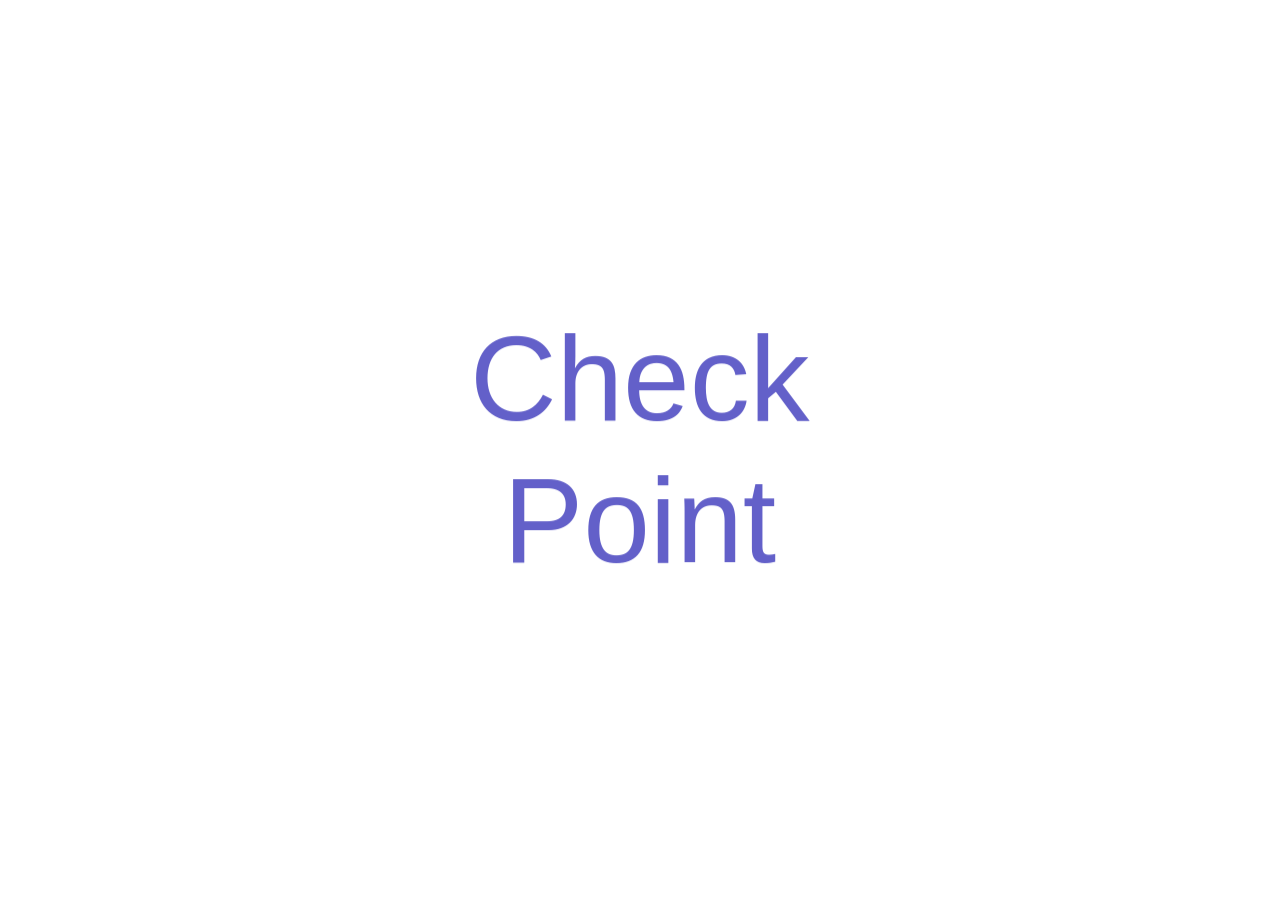
<file: index.html>
<!DOCTYPE html>
<html lang="th">
<head>
  <base target="_top">
  <meta charset="utf-8">
  <meta name="viewport" content="width=device-width, initial-scale=1">
  <link rel="preconnect" href="https://fonts.googleapis.com">
  <link href="https://fonts.googleapis.com/css2?family=Prompt:wght@400;500;600&display=swap" rel="stylesheet">
  <style>
    /* ============ ตัวแปรสี ============ */
    :root {
      --bg1: #eef2ff; --bg2: #f8fafc;
      --ink: #0f172a; --muted: #64748b; --line: #e2e8f0;
      --primary: #4f46e5; --primary-d: #4338ca; --primary-l: #eef2ff;
      --ok: #15803d; --ok-bg: #f0fdf4;
      --err: #b91c1c; --err-bg: #fef2f2;
      --warn: #92400e; --warn-bg: #fffbeb;
      --online: #2563eb; --online-bg: #eff6ff;
      --onsite: #059669; --onsite-bg: #ecfdf5;
      --radius: 16px;
      /* >>> แทนข้อความ "วางโลโก้ของคุณตรงนี้" ด้วย base64 โลโก้เดิมของคุณ <<< */
      --logo: url("data:image/webp;base64,วางโลโก้ของคุณตรงนี้");
    }

    /* ============ พื้นฐาน ============ */
    * { box-sizing: border-box; }
    body {
      margin: 0; color: var(--ink); min-height: 100vh;
      font-family: 'Prompt', 'Noto Sans Thai', -apple-system, 'Segoe UI', Tahoma, sans-serif;
      background: linear-gradient(180deg, var(--bg1), var(--bg2) 320px);
    }
    button { font-family: inherit; }
    .wrap { max-width: 480px; margin: 0 auto; padding: 20px 16px 48px; }
    .wrap.center { padding-top: 48px; }
    .panel {
      background: #fff; border-radius: var(--radius); padding: 16px; margin-top: 14px;
      box-shadow: 0 2px 10px rgba(15, 23, 42, .06);
    }
    .sec { margin: 26px 4px 6px; font-size: 16px; font-weight: 600; }
    .sec.first { margin-top: 4px; }
    .hint { font-size: 14px; color: var(--muted); }

    /* ============ ปุ่ม ============ */
    .btn {
      display: block; width: 100%; border: 0; border-radius: 12px;
      padding: 14px 16px; font-size: 16px; font-weight: 500; cursor: pointer;
      transition: transform .05s, box-shadow .2s;
    }
    .btn.primary { color: #fff; background: linear-gradient(135deg, var(--primary), #6366f1); box-shadow: 0 6px 16px rgba(79, 70, 229, .3); }
    .btn.primary:active { transform: translateY(1px); }
    .btn.ghost { background: #e2e8f0; color: #334155; }
    .btn.danger { color: #fff; background: #dc2626; box-shadow: 0 6px 16px rgba(220, 38, 38, .25); }
    .btn:disabled { opacity: .6; cursor: progress; box-shadow: none; }
    .btn:focus-visible, .cal-day:focus-visible, .cal-nav:focus-visible, .mini:focus-visible, .tab:focus-visible,
    .gbtn:focus-visible, .lk-back:focus-visible { outline: 3px solid rgba(79, 70, 229, .4); outline-offset: 2px; }
    .mini {
      display: inline-block; width: auto; margin: 10px 8px 0 0; padding: 7px 14px;
      border: 0; border-radius: 10px; font-size: 14px; cursor: pointer;
    }
    .mini.cancel { background: var(--err-bg); color: var(--err); }
    .mini.hist-more { display: block; width: 100%; margin: 10px 0 0; text-align: center; background: #e2e8f0; color: #334155; }
    .pill, .dlg-link {
      display: inline-block; margin: 8px 6px 0 0; padding: 7px 12px; border-radius: 999px;
      font-size: 14px; font-weight: 500; text-decoration: none;
      background: var(--primary-l); color: var(--primary-d);
    }

    /* ============ กล่องข้อความ ============ */
    .msgbox { margin-top: 12px; padding: 10px 12px; border-radius: 12px; font-size: 14px; }
    .msgbox.ok { background: var(--ok-bg); color: var(--ok); }
    .msgbox.err { background: var(--err-bg); color: var(--err); }
    .msgbox.info { background: var(--online-bg); color: var(--online); }

    /* ============ หน้า login ============ */
    .card { background: #fff; border-radius: 20px; padding: 28px 24px; box-shadow: 0 10px 30px rgba(79, 70, 229, .12); }
    .logo-img { width: 150px; aspect-ratio: 158 / 82; margin: 0 auto 10px; background: var(--logo) center / contain no-repeat; }
    .center-text { text-align: center; }
    .brand-name {
      font-weight: 600; font-size: 18px;
      background: linear-gradient(90deg, var(--ink) 0 35%, #7c3aed 50%, var(--ink) 65% 100%);
      background-size: 250% 100%; background-position: 100% 0;
      -webkit-background-clip: text; background-clip: text;
      -webkit-text-fill-color: transparent; color: transparent;
      animation: shine 4s linear infinite;
    }
    .sub { color: var(--muted); font-size: 14px; margin: 4px 0 20px; }
    .field label { display: block; font-size: 14px; font-weight: 500; margin-bottom: 6px; }
    .field input {
      width: 100%; padding: 13px 14px; margin-bottom: 16px; font-size: 16px;
      font-family: inherit; border: 1.5px solid var(--line); border-radius: 12px;
      background: #f8fafc; color: var(--ink);
    }
    .field input:focus { outline: none; border-color: var(--primary); background: #fff; box-shadow: 0 0 0 3px rgba(79, 70, 229, .15); }
    .pw-wrap { position: relative; }
    .pw-wrap input { padding-right: 48px; }
    .pw-toggle {
      position: absolute; right: 6px; top: 4px; width: 40px; height: 40px;
      border: 0; background: transparent; font-size: 18px; cursor: pointer;
    }
    
    /* ฉากหลังเคลื่อนไหว + การ์ดเรืองแสง */
    @property --ang { syntax: '<angle>'; initial-value: 0deg; inherits: false; }
    .fx { position: fixed; inset: 0; overflow: hidden; pointer-events: none; z-index: 0; }
    .fx::before {
      content: ''; position: absolute; inset: -40px;
      background-image: linear-gradient(rgba(79,70,229,.07) 1px, transparent 1px),
                        linear-gradient(90deg, rgba(79,70,229,.07) 1px, transparent 1px);
      background-size: 40px 40px;
      -webkit-mask-image: radial-gradient(ellipse at center, #000 30%, transparent 75%);
      mask-image: radial-gradient(ellipse at center, #000 30%, transparent 75%);
      animation: gridMove 8s linear infinite;
    }
    .orb { position: absolute; border-radius: 50%; filter: blur(60px); opacity: .55; animation: orbDrift 14s ease-in-out infinite alternate; }
    .orb.o1 { width: 380px; height: 380px; background: #a5b4fc; top: -100px; left: -80px; }
    .orb.o2 { width: 340px; height: 340px; background: #c4b5fd; bottom: -90px; right: -70px; animation-duration: 18s; animation-delay: -4s; }
    .orb.o3 { width: 260px; height: 260px; background: #7dd3fc; top: 45%; left: 55%; opacity: .4; animation-duration: 16s; animation-delay: -8s; }
    .sym { position: absolute; bottom: -60px; color: var(--primary); font-weight: 600; opacity: 0; animation: symFloat linear infinite; }
    #loginCard { position: relative; z-index: 1; }
    .card.glow {
      isolation: isolate; background: transparent;
      transform: perspective(900px) rotateX(var(--rx, 0deg)) rotateY(var(--ry, 0deg));
      transition: transform .15s ease-out;
    }
    .card.glow::before {
      content: ''; position: absolute; inset: -2px; border-radius: 22px; z-index: -2;
      background: conic-gradient(from var(--ang), #4f46e5, #7c3aed, #38bdf8, #a78bfa, #4f46e5);
      animation: angSpin 5s linear infinite;
    }
    .card.glow::after { content: ''; position: absolute; inset: 0; border-radius: 20px; background: #fff; z-index: -1; }
    #btn { position: relative; overflow: hidden; }
    #btn::after {
      content: ''; position: absolute; top: 0; left: -60%; width: 40%; height: 100%;
      background: linear-gradient(100deg, transparent, rgba(255,255,255,.45), transparent);
      transform: skewX(-20deg); animation: sweep 3.2s ease-in-out 1.5s infinite;
    }

    /* เริ่มเล่นเมื่อ intro จบ (JS ใส่ class enter) */
    .enter .card.glow { animation: cardIn .8s cubic-bezier(.2, 1.1, .3, 1) both; }
    .enter .logo-img { animation: popIn .7s cubic-bezier(.2, 1.4, .4, 1) .25s both, floaty 4s ease-in-out 1s infinite; }
    .enter .rise { animation: rise .6s ease var(--d, 0s) both; }
    .enter .brand-name.rise { animation: rise .6s ease var(--d, 0s) both, shine 4s linear 1s infinite; }

    @keyframes gridMove { to { transform: translate(40px, 40px); } }
    @keyframes orbDrift { from { transform: translate(0, 0) scale(1); } to { transform: translate(60px, 40px) scale(1.15); } }
    @keyframes symFloat {
      0% { transform: translateY(0) rotate(0deg); opacity: 0; }
      10%, 90% { opacity: .18; }
      100% { transform: translateY(-110vh) rotate(360deg); opacity: 0; }
    }
    @keyframes angSpin { to { --ang: 360deg; } }
    @keyframes shine { to { background-position: 0 0; } }
    @keyframes sweep { 0% { left: -60%; } 60%, 100% { left: 130%; } }
    @keyframes cardIn { from { opacity: 0; translate: 0 40px; scale: .94; } to { opacity: 1; translate: 0 0; scale: 1; } }
    @keyframes popIn { from { opacity: 0; scale: .5; } to { opacity: 1; scale: 1; } }
    @keyframes floaty { 0%, 100% { transform: translateY(0); } 50% { transform: translateY(-6px); } }
    @keyframes rise { from { opacity: 0; translate: 0 16px; } to { opacity: 1; translate: 0 0; } }

    /* ============ ส่วนหัวหน้าหลัก ============ */
    .hero {
      position: relative; color: #fff; border-radius: 20px; padding: 22px 20px;
      background: linear-gradient(135deg, #4f46e5, #7c3aed);
      box-shadow: 0 10px 24px rgba(79, 70, 229, .3);
    }
    .hero .brand { font-size: 12px; letter-spacing: .08em; opacity: .85; text-transform: uppercase; }
    .hero h2 { margin: 6px 0 0; font-size: 22px; font-weight: 600; padding-right: 96px; word-break: break-word; }
    .hero .out {
      position: absolute; top: 14px; right: 14px; border: 0; cursor: pointer;
      background: rgba(255, 255, 255, .2); color: #fff; border-radius: 999px;
      padding: 6px 12px; font-size: 13px;
    }
    .hw { display: inline-block; white-space: nowrap; }
    .hl { display: inline-block; border-radius: 6px; animation: hlIn .5s cubic-bezier(.2, 1.3, .4, 1) both; }
    .hwave { display: inline-block; animation: emojiIn .6s cubic-bezier(.2, 1.3, .4, 1) both; }
    @keyframes hlIn {
      0% { opacity: 0; transform: translateY(-12px) rotate(-60deg) scale(.5);
           box-shadow: 0 0 0 1.5px rgba(255, 255, 255, .9); background: rgba(255, 255, 255, .25); }
      55% { opacity: 1; transform: translateY(1px) rotate(6deg) scale(1.08);
            box-shadow: 0 0 0 1.5px rgba(255, 255, 255, .7); background: rgba(255, 255, 255, .18); }
      100% { opacity: 1; transform: none;
             box-shadow: 0 0 0 1.5px rgba(255, 255, 255, 0); background: rgba(255, 255, 255, 0); }
    }
    @keyframes emojiIn {
      0% { opacity: 0; transform: scale(.3) rotate(-30deg); }
      60% { opacity: 1; transform: scale(1.2) rotate(15deg); }
      100% { opacity: 1; transform: none; }
    }

    /* ============ แท็บนำทาง ============ */
    .layout { margin-top: 16px; }
    .nav { display: flex; gap: 6px; padding: 6px; background: #fff; border-radius: 14px; box-shadow: 0 2px 10px rgba(15, 23, 42, .06); }
        .tab {
      position: relative; overflow: hidden; flex: 1; border: 0; background: transparent;
      color: var(--muted); padding: 11px 8px; border-radius: 10px;
      font-size: 15px; font-weight: 500; cursor: pointer;
      transition: transform .3s cubic-bezier(.2, 1.4, .4, 1), background .25s, color .25s, box-shadow .25s;
    }
    .tab::before {
      content: ''; position: absolute; top: 0; left: -70%; width: 50%; height: 100%;
      background: linear-gradient(100deg, transparent, rgba(255, 255, 255, .75), transparent);
      transform: skewX(-20deg); pointer-events: none;
    }
    .tab.active {
      background: linear-gradient(135deg, var(--primary), #7c3aed);
      color: #fff; box-shadow: 0 6px 16px rgba(79, 70, 229, .35);
    }
    .tab:active { transform: scale(.95); }
    @media (hover: hover) {
      .tab:hover { transform: translateY(-3px) scale(1.04); }
      .tab:hover:not(.active) {
        background: var(--primary-l); color: var(--primary-d);
        box-shadow: 0 8px 18px rgba(79, 70, 229, .22);
      }
      .tab:hover::before { animation: tabShine .7s ease; }
    }
    @media (hover: hover) and (min-width: 768px) {
      .tab:hover { transform: translateX(6px) scale(1.03); }
    }
    @keyframes tabShine { to { left: 130%; } }

    /* สไลด์หน้าเวลาเปลี่ยนแท็บ */
    body { overflow-x: hidden; }
    .slide-r { animation: slideInR .5s cubic-bezier(.2, .9, .3, 1) both; }
    .slide-l { animation: slideInL .5s cubic-bezier(.2, .9, .3, 1) both; }
    .slide-r > *, .slide-l > * { animation: itemUp .5s ease both; }
    .slide-r > :nth-child(2), .slide-l > :nth-child(2) { animation-delay: .08s; }
    .slide-r > :nth-child(3), .slide-l > :nth-child(3) { animation-delay: .16s; }
    .slide-r > :nth-child(4), .slide-l > :nth-child(4) { animation-delay: .24s; }
    @keyframes slideInR { from { opacity: 0; translate: 60px 0; } to { opacity: 1; translate: 0 0; } }
    @keyframes slideInL { from { opacity: 0; translate: -60px 0; } to { opacity: 1; translate: 0 0; } }
    @keyframes itemUp { from { opacity: 0; translate: 0 18px; scale: .97; } to { opacity: 1; translate: 0 0; scale: 1; } }
    .pages { margin-top: 14px; }

    /* ============ ลิงก์ (แบ่งหมวด) ============ */
    .lk-groups .gbtn {
      display: flex; justify-content: space-between; align-items: center; gap: 8px;
      width: 100%; margin-top: 8px; padding: 14px; text-align: left; cursor: pointer;
      background: #fff; color: var(--ink); border: 2px solid var(--line);
      border-radius: 14px; font-size: 16px; font-weight: 500;
      box-shadow: 0 2px 8px rgba(15, 23, 42, .05);
    }
    .lk-groups .gbtn:first-child { margin-top: 0; }
    .gbtn::after { content: '›'; font-size: 22px; color: var(--primary); }
    .gbtn.active { border-color: var(--primary); background: var(--primary-l); color: var(--primary-d); }
    .lk-groups .nbtn { display: none; }
    .lk-groups .nbtn + .gbtn { margin-top: 0; }
    .lk.picked .lk-groups { display: none; }
    .lk-head { display: flex; align-items: center; gap: 10px; margin: 0 2px 4px; }
    .lk-back { width: auto; padding: 6px 12px; border: 0; border-radius: 10px; background: #e2e8f0; color: #334155; font-size: 14px; cursor: pointer; }
    .lk-title { font-weight: 600; font-size: 17px; }
    .lk-note {
      margin-top: 12px; padding: 14px 16px; background: #fff; border-radius: 14px;
      box-shadow: 0 2px 8px rgba(15, 23, 42, .05);
      font-size: 14px; line-height: 1.75; white-space: pre-line; overflow-wrap: break-word;
    }
    a.link {
      display: flex; justify-content: space-between; align-items: center; gap: 8px;
      margin-top: 8px; padding: 14px; background: #fff; color: var(--ink);
      border: 1px solid var(--line); border-radius: 14px; text-decoration: none;
      box-shadow: 0 2px 8px rgba(15, 23, 42, .05);
    }
    a.link::after { content: '›'; font-size: 22px; color: var(--primary); }
    a.link:active { background: var(--primary-l); }

    /* ============ จองนัด: ขั้นตอน + ตัวเลือก ============ */
    .step { display: flex; align-items: center; gap: 8px; font-weight: 500; margin: 4px 0 10px; }
    .step .num {
      width: 24px; height: 24px; border-radius: 50%; flex: 0 0 24px; font-size: 13px;
      display: flex; align-items: center; justify-content: center;
      background: var(--primary); color: #fff;
    }
    .step small { font-weight: 400; color: var(--muted); font-size: 13px; }
    .step.second { margin-top: 18px; }
    .seg { display: grid; grid-template-columns: 1fr 1fr; gap: 10px; }
    .opt { position: relative; display: block; cursor: pointer; }
    .opt input { position: absolute; opacity: 0; pointer-events: none; }
    .opt span { display: block; text-align: center; padding: 12px 8px; font-weight: 500; border: 2px solid var(--line); border-radius: 14px; background: #fff; }
    .opt small { display: block; font-weight: 400; font-size: 12px; color: var(--muted); margin-top: 2px; }
    .opt input:checked + span { border-color: var(--primary); background: var(--primary-l); color: var(--primary-d); }
    .opt input:focus-visible + span { outline: 3px solid rgba(79, 70, 229, .4); outline-offset: 2px; }
    #submitBook { margin-top: 18px; }

    /* ============ ปฏิทิน ============ */
    .cal { background: #f8faff; border-radius: 16px; padding: 12px; }
    .cal-head { display: flex; align-items: center; justify-content: space-between; padding: 4px 6px 10px; }
    .cal-title { font-size: 16px; font-weight: 500; }
    .cal-nav { width: 36px; height: 36px; border: 0; border-radius: 50%; background: transparent; font-size: 22px; color: var(--ink); cursor: pointer; }
    .cal-nav:hover:not(:disabled) { background: var(--primary-l); }
    .cal-nav:disabled { opacity: .3; cursor: default; }
    .cal-dow, .cal-grid { display: grid; grid-template-columns: repeat(7, 1fr); text-align: center; }
    .cal-dow span { font-size: 12px; color: var(--muted); padding: 6px 0; }
    .cal-day {
      position: relative; border: 0; background: transparent; font-size: 15px; color: #94a3b8;
      width: 100%; max-width: 44px; aspect-ratio: 1; margin: 2px auto; border-radius: 50%; cursor: default;
    }
    .cal-day.has { color: var(--primary-d); background: var(--primary-l); font-weight: 600; cursor: pointer; }
    .cal-day.has.booked, .cal-day.has.full { background: #e2e8f0; color: #64748b; }
    .cal-day.has.sel { background: var(--primary-l); box-shadow: inset 0 0 0 2px var(--primary); }
    .cal-day.has.active { background: var(--primary); color: #fff; }
    .cal-day.today:not(.active)::after {
      content: ''; position: absolute; bottom: 5px; left: 50%; width: 4px; height: 4px;
      margin-left: -2px; border-radius: 50%; background: currentColor;
    }
    .cal-detail { margin-top: 12px; padding: 14px; border: 2px solid var(--primary); border-radius: 14px; background: #fff; }
    .cal-detail .d-date { font-size: 13px; color: var(--muted); }
    .cal-detail .d-lesson { font-size: 18px; font-weight: 600; line-height: 1.35; margin-top: 2px; overflow-wrap: break-word; }
    .cal-detail .d-time { margin-top: 8px; font-size: 15px; font-weight: 500; color: var(--primary-d); }
    .cal-detail .btn { margin-top: 12px; padding: 11px 14px; font-size: 15px; }
    .c-seat { display: inline-block; margin-top: 8px; font-size: 12px; padding: 2px 8px; border-radius: 999px; background: var(--ok-bg); color: var(--ok); }
    .c-seat.low { background: var(--warn-bg); color: var(--warn); }
    .c-seat.off { background: #e2e8f0; color: #64748b; }
    .cal-hint { margin-top: 10px; font-size: 14px; color: var(--muted); text-align: center; }
    .cal-picked { display: flex; flex-wrap: wrap; gap: 8px; margin-top: 12px; }
    .cal-picked .tag {
      display: inline-flex; align-items: center; gap: 6px; padding: 5px 6px 5px 12px;
      border-radius: 999px; background: var(--primary-l); color: var(--primary-d); font-size: 14px; font-weight: 500;
    }
    .tag button { border: 0; background: rgba(79,70,229,.15); color: var(--primary-d); width: 22px; height: 22px; border-radius: 50%; cursor: pointer; }

    /* ============ นัดของฉัน + ประวัติ ============ */
    .appt {
      display: flex; gap: 12px; margin-top: 10px; padding: 12px;
      background: #fff; border-radius: var(--radius); border-left: 4px solid var(--online);
      box-shadow: 0 2px 10px rgba(15, 23, 42, .06);
    }
    .appt.onsite { border-left-color: var(--onsite); }
    .tile { flex: 0 0 56px; text-align: center; border-radius: 12px; padding: 8px 0; background: var(--online-bg); color: var(--online); align-self: flex-start; }
    .appt.onsite .tile { background: var(--onsite-bg); color: var(--onsite); }
    .tile b { display: block; font-size: 22px; line-height: 1.1; }
    .tile span { display: block; font-size: 12px; text-transform: uppercase; }
    .abody { flex: 1; min-width: 0; }
    .badge { display: inline-block; font-size: 12px; font-weight: 500; padding: 2px 10px; border-radius: 999px; background: var(--online-bg); color: var(--online); }
    .appt.onsite .badge { background: var(--onsite-bg); color: var(--onsite); }
    .year { font-size: 12px; color: var(--muted); margin-left: 6px; }
    .lesson { margin-top: 8px; font-size: 14px; }
    .ltitle { margin-top: 8px; font-size: 16px; font-weight: 600; line-height: 1.35; overflow-wrap: break-word; }
    .atime { margin-top: 4px; font-size: 14px; font-weight: 500; color: var(--primary-d); }
    .wait { margin-top: 8px; font-size: 13px; color: var(--warn); background: var(--warn-bg); padding: 6px 10px; border-radius: 10px; }
    .note { font-size: 13px; color: var(--muted); margin-top: 8px; }
    .appt.past { opacity: .8; border-left-color: #94a3b8; }
    .appt.past .tile, .appt.past .badge { background: #f1f5f9; color: #64748b; }
    .done-tag { font-size: 12px; color: var(--muted); margin-left: 6px; }

    /* ============ ป๊อปอัปแบบหน้าต่างเกม ============ */
    .dlg-overlay {
      position: fixed; inset: 0; z-index: 100; display: none;
      align-items: center; justify-content: center; padding: 16px;
      background: rgba(15, 23, 42, .45);
    }
    .dlg-overlay.open { display: flex; animation: dlgFade .15s ease-out; }
    .dlg-overlay.closing { animation: dlgFadeOut .15s ease-in forwards; }
    .dlg-win {
      width: 100%; max-width: 360px; background: #fff; overflow: hidden;
      border: 2.5px solid var(--ink); border-radius: 14px;
      box-shadow: 6px 6px 0 rgba(15, 23, 42, .9);
      animation: dlgPop .3s cubic-bezier(.2, 1.4, .4, 1);
    }
    .dlg-overlay.closing .dlg-win { animation: dlgPopOut .15s ease-in forwards; }
    .dlg-bar { padding: 8px 12px; background: var(--ink); color: #fff; font-size: 14px; font-weight: 500; }
    .dlg-content { padding: 20px 18px 18px; text-align: center; }
    .dlg-icon { font-size: 34px; line-height: 1; }
    .dlg-body { margin-top: 10px; font-size: 15px; line-height: 1.6; word-break: break-word; }
    .dlg-list { display: flex; flex-wrap: wrap; gap: 6px; justify-content: center; margin-top: 10px; }
    .dlg-list span { padding: 4px 10px; border-radius: 999px; font-size: 14px; font-weight: 500; background: var(--primary-l); color: var(--primary-d); }
    .dlg-note { margin-top: 10px; font-size: 14px; color: var(--muted); }
    .dlg-link { margin: 10px 0 0; }
    .dlg-actions { display: flex; gap: 10px; margin-top: 18px; }
    .dlg-actions .btn { width: auto; flex: 1; padding: 12px 8px; font-size: 15px; }
    @keyframes dlgFade { from { opacity: 0; } to { opacity: 1; } }
    @keyframes dlgFadeOut { from { opacity: 1; } to { opacity: 0; } }
    @keyframes dlgPop { from { opacity: 0; transform: scale(.6) translateY(16px); } to { opacity: 1; transform: none; } }
    @keyframes dlgPopOut { from { opacity: 1; transform: none; } to { opacity: 0; transform: scale(.9) translateY(8px); } }

    /* ============ หน้าปิดปรับปรุง ============ */
    .mt-overlay {
      position: fixed; inset: 0; z-index: 300; display: none;
      align-items: center; justify-content: center; padding: 16px; background: #f3f4f6;
    }
    .mt-overlay.open { display: flex; }
    .mt-card { width: 100%; max-width: 420px; background: #fff; padding: 28px 24px; border-radius: 16px; box-shadow: 0 2px 8px rgba(0,0,0,.1); text-align: center; }
    .mt-icon { font-size: 44px; }
    .mt-card h2 { margin: 12px 0 8px; font-size: 22px; }
    .mt-card p { margin: 0; color: var(--muted); line-height: 1.6; }

    /* ============ intro: Check -> Point -> จางหาย ============ */
    #textIntro {
      position: fixed; inset: 0; z-index: 200; overflow: hidden; cursor: pointer;
      display: flex; align-items: center; justify-content: center;
      background: #fff; transition: opacity .4s ease;
    }
    #textIntro.tiOut { opacity: 0; pointer-events: none; }
    .ti-words {
      text-align: center; padding: 0 16px;
      font-family: Roboto, 'Helvetica Neue', Arial, 'Prompt', sans-serif;
      font-weight: 500; color: #6360c9; letter-spacing: -.01em;
    }
    .ti-mask { display: block; overflow: hidden; line-height: 1.18; font-size: clamp(60px, 20vw, 120px); }
    .ti-in { display: block; transform: translateY(115%); animation: tiRise .6s cubic-bezier(.2, .85, .25, 1) var(--d, 0s) forwards; will-change: transform; }
    .ti-skip { position: absolute; left: 0; right: 0; bottom: 28px; text-align: center; font-size: 12px; color: #94a3b8; letter-spacing: .04em; animation: tiHint 1.6s ease both; }
    @keyframes tiRise { to { transform: translateY(0); } }
    @keyframes tiHint { 0% { opacity: 0; } 20%, 60% { opacity: 1; } 78%, 100% { opacity: 0; } }

    /* ============ จอกว้าง (แท็บเป็นแถบข้าง) ============ */
    @media (min-width: 768px) {
      .wrap.wide { max-width: 920px; }
      .layout { display: grid; grid-template-columns: 200px 1fr; gap: 20px; align-items: start; }
      .nav { flex-direction: column; position: sticky; top: 16px; padding: 10px; }
      .tab { flex: none; text-align: left; padding: 13px 14px; }
      .pages { margin-top: 0; }
      .lk { display: grid; grid-template-columns: 190px 1fr; gap: 16px; align-items: start; }
      .lk.picked .lk-groups { display: block; }
      .lk-back { display: none; }
      .lk.single { display: block; }
      .lk.single .lk-groups { display: none; }
      .lk-note:first-child { margin-top: 0; }
      .lk-groups .nbtn { display: flex; }
      .lk-groups .nbtn + .gbtn { margin-top: 8px; }
    }

    /* ============ ลดการเคลื่อนไหว (รวมทุกอนิเมชัน) ============ */
    @media (prefers-reduced-motion: reduce) {
      .dlg-overlay.open, .dlg-overlay.closing, .dlg-win, .dlg-overlay.closing .dlg-win, .hl, .hwave,
      .fx::before, .orb, .sym, .card.glow::before, .brand-name, #btn::after,
      .enter .card.glow, .enter .logo-img, .enter .rise, .enter .brand-name.rise { animation: none; }
      .sym { display: none; }
      .card.glow { transform: none; }
    }
        /* ============ เมนูลิงก์ 3 ปุ่ม ============ */
    .lk-head .lk-back { display: inline-block; }
    .pick-hint { margin: 2px 4px 10px; }
    .menu-grid { display: grid; grid-template-columns: 1fr; gap: 12px; }
    .menu-grid.years { grid-template-columns: repeat(2, 1fr); }
    .mcard {
      position: relative; overflow: hidden; width: 100%; min-height: 110px;
      display: flex; flex-direction: column; align-items: flex-start; justify-content: flex-end;
      padding: 18px 16px; border: 0; border-radius: 18px; text-align: left; cursor: pointer;
      font-family: inherit; color: #fff;
      box-shadow: 0 8px 20px rgba(79, 70, 229, .22);
      transition: transform .25s cubic-bezier(.2, 1.4, .4, 1), box-shadow .25s;
    }
    .mcard::before {
      content: ''; position: absolute; top: -34px; right: -34px; width: 120px; height: 120px;
      border-radius: 50%; background: rgba(255, 255, 255, .16);
    }
    .mcard::after { content: '›'; position: absolute; right: 18px; bottom: 12px; font-size: 28px; color: #fff; }
    .mcard .m-icon, .mcard .m-title, .mcard .m-sub { position: relative; }
    .mcard .m-icon { font-size: 30px; line-height: 1; }
    .mcard .m-title { margin-top: 6px; font-size: 20px; font-weight: 600; line-height: 1.3; }
    .mcard .m-sub { margin-top: 2px; font-size: 13px; opacity: .88; }
    .mcard.c1 { background: linear-gradient(135deg, #4f46e5, #7c3aed); }
    .mcard.c2 { background: linear-gradient(135deg, #2563eb, #38bdf8); box-shadow: 0 8px 20px rgba(37, 99, 235, .25); }
    .mcard.c3 { background: linear-gradient(135deg, #059669, #34d399); box-shadow: 0 8px 20px rgba(5, 150, 105, .25); }
    .mcard.year {
      min-height: 92px; color: var(--ink); background: #fff;
      box-shadow: 0 6px 18px rgba(79, 70, 229, .12);
    }
    .mcard.year::before { background: linear-gradient(135deg, rgba(79, 70, 229, .15), rgba(124, 58, 237, .15)); }
    .mcard.year::after { color: var(--primary); }
    .mcard.year .m-title { margin-top: 0; font-size: 26px; }
    .mcard:active { transform: scale(.97); }
    .mcard:focus-visible { outline: 3px solid rgba(79, 70, 229, .4); outline-offset: 2px; }
    @media (hover: hover) {
      .mcard:hover { transform: translateY(-5px) scale(1.02); }
    }
    @media (min-width: 768px) {
      .menu-grid.main { grid-template-columns: repeat(3, 1fr); gap: 16px; }
      .menu-grid.years { grid-template-columns: repeat(3, 1fr); gap: 16px; }
      .mcard { min-height: 150px; }
      .mcard.year { min-height: 100px; }
    }
        /* ============ ปฏิทิน: ชื่อบทใต้วันที่ + กดเลือกตรงๆ ============ */
    .cal-day {
      display: flex; flex-direction: column; align-items: center; gap: 2px;
      max-width: none; aspect-ratio: auto; min-height: 58px;
      margin: 2px 0; padding: 2px 0 4px; border-radius: 12px;
    }
    .cal-day .dn {
      position: relative; width: 36px; height: 36px; flex: 0 0 36px;
      display: flex; align-items: center; justify-content: center;
      border-radius: 50%; font-size: 15px; color: #94a3b8;
      transition: transform .2s cubic-bezier(.2, 1.4, .4, 1), background .2s, color .2s;
    }
    .cal-day .dl {
      max-width: 100%; padding: 0 2px; font-size: 10.5px; line-height: 1.2;
      color: var(--muted); text-align: center; overflow: hidden; overflow-wrap: anywhere;
      display: -webkit-box; -webkit-line-clamp: 2; -webkit-box-orient: vertical;
    }
    .cal-day.has, .cal-day.has.booked, .cal-day.has.full,
    .cal-day.has.sel, .cal-day.has.active { background: transparent; box-shadow: none; }
    .cal-day.has .dn { background: var(--primary-l); color: var(--primary-d); font-weight: 600; }
    .cal-day.has.booked .dn, .cal-day.has.full .dn { background: #e2e8f0; color: #64748b; }
    .cal-day.has.booked .dl, .cal-day.has.full .dl { color: #94a3b8; }
    .cal-day.has.sel .dn { background: var(--primary); color: #fff; box-shadow: 0 4px 10px rgba(79, 70, 229, .35); }
    .cal-day.has.sel .dl { color: var(--primary-d); font-weight: 500; }
    .cal-day.has.active .dn { outline: 2px solid rgba(79, 70, 229, .45); outline-offset: 2px; }
    .cal-day.today:not(.active)::after { content: none; }
    .cal-day.today .dn::after {
      content: ''; position: absolute; bottom: 4px; left: 50%; width: 4px; height: 4px;
      margin-left: -2px; border-radius: 50%; background: currentColor;
    }
    .c-seat.sel-tag { margin-left: 6px; background: var(--primary-l); color: var(--primary-d); }
    @media (hover: hover) {
      .cal-day.has:hover .dn { transform: scale(1.1); }
    }
        /* ============ จองนัดทีละหน้า ============ */
    #nextBook { margin-top: 18px; }
    .book-nav { display: flex; gap: 10px; margin-top: 18px; }
    .book-nav .btn { width: auto; flex: 1; }
    .book-nav .btn.back { flex: 0 0 38%; }
    .book-nav #submitBook { margin-top: 0; }
    .book-summary { margin-bottom: 14px; padding: 12px 14px; border-radius: 14px; background: var(--primary-l); }
    .book-summary .sum-title { font-size: 13px; color: var(--muted); }
    .book-summary .sum-list { display: flex; flex-wrap: wrap; gap: 6px; margin-top: 8px; }
    .book-summary .sum-list span {
      padding: 4px 10px; border-radius: 999px; background: #fff;
      color: var(--primary-d); font-size: 14px; font-weight: 500;
    }
        /* จองนัด: เปิดฟอร์มทันที ไม่ต้องกดปุ่มก่อน */
    #bookBox { margin-top: 0; }

    /* ปุ่มตา: ซ่อนไว้จนกว่าจะเริ่มพิมพ์ */
    .pw-toggle { display: none; }
    .pw-wrap.has-text .pw-toggle { display: block; }
    /* หน้านัดของฉัน */
    #apptBox > .sec:first-child { margin-top: 4px; }
    @media (max-width: 420px) {
      .tab { font-size: 14px; padding: 11px 4px; }
    }
    /* ---- ปุ่มไปทำข้อสอบ (เด่นกว่าเมนูอื่น) ---- */
    .examcta { position: relative; overflow: hidden; display: flex; align-items: center; gap: 14px; margin-top: 14px; padding: 14px 18px; border-radius: 20px; text-decoration: none; color: #fff;
      background: linear-gradient(135deg, #f59e0b, #f97316 60%, #ef6a3a); box-shadow: 0 10px 24px rgba(249, 115, 22, .3); transition: transform .15s ease, box-shadow .15s ease; }
    .examcta::before { content: ''; position: absolute; right: -30px; top: -50px; width: 150px; height: 150px; border-radius: 50%; background: rgba(255, 255, 255, .16); }
    .ec-ic { position: relative; flex: none; width: 48px; height: 48px; display: grid; place-items: center; font-size: 26px; border-radius: 15px; background: rgba(255, 255, 255, .25); }
    .ec-txt { position: relative; flex: 1; min-width: 0; display: flex; flex-direction: column; }
    .ec-txt b { font-size: 19px; font-weight: 600; }
    .ec-txt small { margin-top: 1px; font-size: 13px; opacity: .92; }
    .ec-go { position: relative; flex: none; width: 36px; height: 36px; display: grid; place-items: center; border-radius: 50%; background: #fff; color: #ea580c; font-size: 20px; font-weight: 700; transition: transform .15s ease; }
    @media (hover: hover) {
      .examcta:hover { transform: translateY(-3px); box-shadow: 0 14px 28px rgba(249, 115, 22, .38); }
      .examcta:hover .ec-go { transform: translateX(3px); }
    }
    .examcta:active { transform: scale(.98); }
    .examcta:focus-visible { outline: 3px solid rgba(249, 115, 22, .45); outline-offset: 3px; }
    /* กันชื่อเมนูยาว (เช่น รวมเฉลย Bluebook) ชนลูกศร */
    .mcard .m-title, .mcard .m-sub { padding-right: 30px; }
    /* ---- จอกว้าง/ความละเอียดสูง: ขยายการ์ดให้สมดุลกับขนาดจอ ---- */
    /* หน้า login: ขยายความกว้างกรอบ (480px x อัตราขยาย) ควบคู่กับ zoom ของการ์ด ไม่งั้นการ์ดจะแคบแต่ตัวใหญ่ */
    @media (min-width: 1800px) { #loginBox { max-width: 576px; }  #loginCard, #homeBox { zoom: 1.2; } }
    @media (min-width: 2300px) { #loginBox { max-width: 720px; }  #loginCard, #homeBox { zoom: 1.5; } }
    @media (min-width: 2900px) { #loginBox { max-width: 864px; }  #loginCard, #homeBox { zoom: 1.8; } }
    @media (min-width: 3500px) { #loginBox { max-width: 1008px; } #loginCard, #homeBox { zoom: 2.1; } }
  </style>
</head>
<body>

  <!-- ---------- หน้า login ---------- -->
  <div class="wrap center" id="loginBox">
    <div class="fx" id="fx" aria-hidden="true"><i class="orb o1"></i><i class="orb o2"></i><i class="orb o3"></i></div>
    <div class="card glow" id="loginCard">
      <div class="center-text">
        <div class="logo-img" role="img" aria-label="Ignite"></div>
        <div class="brand-name rise" style="--d:.35s">SAT Math Check Point</div>
        <div class="sub rise" style="--d:.45s">เข้าสู่ระบบสำหรับน้องๆ ที่ลงทะเบียนไว้แล้ว</div>
      </div>
      <div class="field rise" style="--d:.6s">
        <label for="sid">รหัสนักเรียน</label>
        <div class="pw-wrap">
          <input id="sid" type="password" autocomplete="new-password" autocapitalize="off" spellcheck="false" placeholder="">
          <button type="button" class="pw-toggle" id="pwToggleSid" aria-label="แสดงรหัสนักเรียน" onclick="togglePw('sid', 'pwToggleSid', 'รหัสนักเรียน')">👁</button>
        </div>
        <label for="email">อีเมล</label>
        <div class="pw-wrap">
          <input id="email" type="password" inputmode="email" autocomplete="new-password" autocapitalize="off" spellcheck="false" placeholder="">
          <button type="button" class="pw-toggle" id="pwToggle" aria-label="แสดงอีเมล" onclick="togglePw('email', 'pwToggle', 'อีเมล')">👁</button>
        </div>
      </div>
      <button class="btn primary rise" style="--d:.75s" id="btn" onclick="doLogin()">เข้าสู่ระบบ</button>
      <div id="msg"></div>
    </div>
  </div>

  <!-- ---------- หน้าหลัก ---------- -->
  <div class="wrap wide" id="homeBox" style="display:none">
    <div class="hero">
      <div class="brand">SAT Math Check Point</div>
      <h2 id="hello"></h2>
      <button class="out" id="logout" onclick="doLogout()">ออกจากระบบ</button>
    </div>

    <a class="examcta" href="exam/">
      <span class="ec-ic" aria-hidden="true">📝</span>
      <span class="ec-txt"><b>ไปทำข้อสอบ</b><small>Mini Test และโหมดฝึก SAT Math</small></span>
      <span class="ec-go" aria-hidden="true">→</span>
    </a>  
    <div class="layout">
      <div class="nav" role="tablist">
        <button class="tab active" id="tabLinks" role="tab" aria-selected="true" onclick="showTab('links')">🔗 ลิงก์</button>
        <button class="tab" id="tabBook" role="tab" aria-selected="false" onclick="showTab('book')">📅 จองนัด</button>
        <button class="tab" id="tabAppts" role="tab" aria-selected="false" onclick="showTab('appts')">📋 นัดของฉัน</button>
      </div>

      <div class="pages">
        <!-- หน้า 1: ลิงก์ -->
        <div id="pageLinks" role="tabpanel">
          <div class="sec first">ลิงก์สำหรับน้องๆ</div>
          <div class="lk" id="lk">
            <div class="lk-groups" id="lkGroups"></div>
            <div class="lk-items" id="lkItems"></div>
          </div>
        </div>

        <!-- หน้า 2: จองนัด -->
        <div id="pageBook" role="tabpanel" style="display:none">
         

                    <div class="panel" id="bookBox">

            <!-- หน้า 1: เลือกวันที่ -->
            <div id="bookStep1">
              <div class="step"><span class="num">1</span> เลือกวันที่ <small>(เลือกได้หลายวัน)</small></div>
              <div id="slotList"></div>
              <button type="button" class="btn primary" id="nextBook" onclick="goStep2()">ถัดไป ›</button>
            </div>

            <!-- หน้า 2: เลือกรูปแบบ -->
            <div id="bookStep2" style="display:none">
              <div class="step"><span class="num">2</span> เลือกรูปแบบ</div>
              <div class="book-summary" id="bookSummary"></div>
              <div class="seg">
                <label class="opt">
                  <input type="radio" name="btype" value="onsite">
                  <span>🏫 Onsite<small id="onsiteHint">มาเจอกัน</small></span>
                </label>
                <label class="opt">
                  <input type="radio" name="btype" value="online">
                  <span>💻 Online<small>ผ่านลิงก์นัดหมาย</small></span>
                </label>
              </div>
              <div class="book-nav">
                <button type="button" class="btn ghost back" onclick="setBookStep(1)">‹ ย้อนกลับ</button>
                <button class="btn primary" id="submitBook" onclick="doBook()">ยืนยันการจอง</button>
              </div>
            </div>

            <div id="bmsg"></div>
          </div>

        </div>

        <!-- หน้า 3: นัดของฉัน + ประวัติ -->
        <div id="pageAppts" role="tabpanel" style="display:none">
          <div id="amsg"></div>
          <div id="apptBox"></div>
        </div>
      </div>
    </div>
  </div>

  <!-- ---------- หน้าปิดปรับปรุง ---------- -->
  <div class="mt-overlay" id="maint" role="alertdialog" aria-modal="true" aria-labelledby="mtTitle">
    <div class="mt-card">
      <div class="mt-icon" aria-hidden="true">🛠</div>
      <h2 id="mtTitle">ปิดปรับปรุงชั่วคราว</h2>
      <p id="mtMsg"></p>
    </div>
  </div>

  <!-- ---------- ป๊อปอัป ---------- -->
  <div class="dlg-overlay" id="dlg">
    <div class="dlg-win" role="dialog" aria-modal="true" aria-labelledby="dlgTitle" aria-describedby="dlgBody">
      <div class="dlg-bar"><span id="dlgTitle"></span></div>
      <div class="dlg-content">
        <div class="dlg-icon" id="dlgIcon" aria-hidden="true"></div>
        <div class="dlg-body" id="dlgBody"></div>
        <div class="dlg-actions" id="dlgActions"></div>
      </div>
    </div>
  </div>

<script>
/* =====================================================
   1) ค่าตั้งต้น + การเชื่อมต่อ Supabase
   ===================================================== */
const SB_URL = 'https://apzntujfqhzadgejdpwf.supabase.co';
const SB_KEY = 'sb_publishable_6hPDr97QyuYA9gX8qCRYqw_cKQPhSGq';

const RPC = {
  login:             { name: 'app_login',  params: ['p_student_id', 'p_email'] },
  bookAppointment:   { name: 'app_book',   params: ['p_token', 'p_dates', 'p_type'] },
  cancelAppointment: { name: 'app_cancel', params: ['p_token', 'p_date'] },
  logout:            { name: 'app_logout', params: ['p_token'] },
  status:            { name: 'app_status', params: [] }
};

const BOOK_LABEL = '📅 จองนัด Checkpoint กับพี่ๆ';
const TIME_TEXT = '16:30 - 18:30';
const MONTHS = ['January','February','March','April','May','June','July','August','September','October','November','December'];
const HIST_SHOW = 5;   // ประวัติแสดงเริ่มต้นกี่รายการ
const HIST_MAX = 10;   // กด "ดูเพิ่ม" แล้วแสดงได้สูงสุดกี่รายการ (ให้ตรงกับ limit ใน SQL)

function callRpc(fn, args) {
  const def = RPC[fn];
  const body = {};
  def.params.forEach(function (p, i) { body[p] = args[i]; });

  const headers = { 'Content-Type': 'application/json', apikey: SB_KEY };
  if (/^eyJ/.test(SB_KEY)) headers.Authorization = 'Bearer ' + SB_KEY;

  return fetch(SB_URL + '/rest/v1/rpc/' + def.name, {
    method: 'POST', headers: headers, body: JSON.stringify(body)
  }).then(function (r) {
    return r.json().catch(function () { return null; }).then(function (data) {
      if (!r.ok) {
        const e = new Error((data && data.message) || ('HTTP ' + r.status));
        e.status = r.status;
        throw e;
      }
      return data;
    });
  });
}

// เรียกซ้ำอัตโนมัติเมื่อเซิร์ฟเวอร์ยุ่ง/ล้มเหลวชั่วคราว
function runRetry(fn, args, opt) {
  const maxFail = opt.maxFail || 4;
  const maxBusy = opt.maxBusy || 12;
  let fails = 0, busies = 0;

  function pause(n) { return Math.min(1200 + n * 600, 5000) + Math.random() * 1500; }
  function wait() {
    if (opt.onWait) opt.onWait(fails + busies);
    setTimeout(go, pause(fails + busies));
  }

  function go() {
    callRpc(fn, args).then(function (res) {
      if (res && res.busy) {
        if (++busies <= maxBusy) return wait();
        return opt.done({ ok: false, busyGiveUp: true }, null);
      }
      opt.done(res, null);
    }, function (err) {
      const retryable = !err.status || err.status >= 500 || err.status === 429;
      if (retryable && ++fails <= maxFail) return wait();
      opt.done(null, err);
    });
  }
  go();
}

/* =====================================================
   2) สถานะของหน้า
   ===================================================== */
let token, slots, appts, selected, busy, histOpen;
let linkGroups, currentGroup, linkNotes, onsite;
let studentName = '', rawLinks = [];
let calY = 0, calM = -1, calDay = '';

function resetState() {
  token = '';
  slots = []; appts = []; selected = {};
  busy = false; histOpen = false;
  calM = -1; calDay = '';
  linkGroups = []; currentGroup = -1; linkNotes = [];
  onsite = { place: '', mapUrl: '' };
  studentName = ''; rawLinks = [];
}
resetState();

// เก็บสถานะไว้ใน sessionStorage (อยู่เฉพาะแท็บนี้ ปิดแท็บแล้วหาย) เพื่อให้ refresh แล้วยังอยู่ในระบบ
const SESSION_KEY = 'ignite_session';
function saveSession() {
  try {
    sessionStorage.setItem(SESSION_KEY, JSON.stringify({
      token: token, name: studentName, links: rawLinks, notes: linkNotes,
      onsite: onsite, slots: slots, appts: appts
    }));
  } catch (e) {}
}
function clearSession() {
  try { sessionStorage.removeItem(SESSION_KEY); } catch (e) {}
}

/* =====================================================
   3) ฟังก์ชันตัวช่วย
   ===================================================== */
function $(id) { return document.getElementById(id); }
function pad2(n) { return (n < 10 ? '0' : '') + n; }
function isHttps(u) { return /^https:\/\//i.test(String(u || '')); }
function reduceMotion() { return !!(window.matchMedia && matchMedia('(prefers-reduced-motion: reduce)').matches); }

// วันนี้ตามเวลาไทย รูปแบบ yyyy-mm-dd
function todayBkk() { return new Date().toLocaleDateString('en-CA', { timeZone: 'Asia/Bangkok' }); }

// สร้าง element
function el(tag, cls, text) {
  const e = document.createElement(tag);
  if (cls) e.className = cls;
  if (text !== undefined) e.textContent = text;
  return e;
}

// ปุ่มธรรมดา
function button(cls, text, onclick) {
  const b = el('button', cls, text);
  b.type = 'button';
  if (onclick) b.onclick = onclick;
  return b;
}

// ลิงก์เปิดแท็บใหม่
function extLink(cls, href, text) {
  const a = el('a', cls, text);
  a.href = href;
  a.target = '_blank';
  a.rel = 'noopener';
  return a;
}

// ใส่ <wbr> ให้ข้อความยาวตัดบรรทัดได้สวย
function softText(node, text) {
  node.textContent = '';
  String(text).split(/([&\/\-_+,:]+)/).forEach(function (part, i) {
    if (!part) return;
    node.appendChild(document.createTextNode(part));
    if (i % 2 === 1) node.appendChild(document.createElement('wbr'));
  });
}

function setBox(id, text, cls) {
  const m = $(id);
  m.className = text ? 'msgbox ' + (cls || '') : '';
  m.textContent = text || '';
}
function setBMsg(text, cls) { setBox('bmsg', text, cls); }
function setAMsg(text, cls) { setBox('amsg', text, cls); }

function typeName(type) { return type === 'online' ? 'Online' : 'Onsite'; }

function labelFor(key) {
  const hit = appts.concat(slots).filter(function (x) { return x.key === key; })[0];
  return hit ? hit.label : key;
}

/* =====================================================
   4) ป๊อปอัป
   ===================================================== */
let dlgLastFocus = null;
let dlgTimer = null;

function showDialog(o) {
  const ov = $('dlg');
  clearTimeout(dlgTimer);
  if (!ov.classList.contains('open')) dlgLastFocus = document.activeElement;
  ov.classList.remove('closing');

  $('dlgTitle').textContent = o.title || '';
  $('dlgIcon').textContent = o.icon || '';

  const body = $('dlgBody');
  body.textContent = '';
  if (o.message) body.appendChild(el('div', '', o.message));
  if (o.lines && o.lines.length) {
    const l = el('div', 'dlg-list');
    o.lines.forEach(function (t) { l.appendChild(el('span', '', t)); });
    body.appendChild(l);
  }
  if (o.note) body.appendChild(el('div', 'dlg-note', o.note));
  if (o.link && isHttps(o.link.href)) body.appendChild(extLink('dlg-link', o.link.href, o.link.text));

  const act = $('dlgActions');
  act.textContent = '';
  let focusBtn = null;
  (o.buttons || []).forEach(function (bt, i) {
    const b = button('btn ' + (bt.cls || 'primary'), bt.text, function () {
      closeDialog();
      if (bt.onClick) bt.onClick();
    });
    act.appendChild(b);
    if (bt.focus || (!focusBtn && i === 0)) focusBtn = b;
  });

  ov.classList.add('open');
  if (focusBtn) focusBtn.focus();
}

function closeDialog(immediate) {
  const ov = $('dlg');
  if (!ov.classList.contains('open')) return;
  clearTimeout(dlgTimer);
  function finish() {
    ov.classList.remove('open', 'closing');
    try { if (dlgLastFocus && dlgLastFocus.focus) dlgLastFocus.focus(); } catch (e) {}
    dlgLastFocus = null;
  }
  if (immediate) { finish(); return; }
  ov.classList.add('closing');
  dlgTimer = setTimeout(finish, 160);
}

/* =====================================================
   5) ปิดปรับปรุง + ตรวจคำตอบจากเซิร์ฟเวอร์
   ===================================================== */
function isMaint(res) {
  return !!(res && (res.maintenance || /ปรับปรุง/.test(String(res.message || ''))));
}

function showMaintenance(msg) {
  if ($('maint').classList.contains('open')) return;
  doLogout('');
  $('mtMsg').textContent = msg || 'ระบบปิดปรับปรุงชั่วคราว กรุณากลับมาใหม่ภายหลัง';
  $('maint').classList.add('open');
}

function checkStatus() {
  callRpc('status', []).then(function (res) {
    if (!res) return;
    if (res.maintenance) showMaintenance(res.message);
    else if ($('maint').classList.contains('open')) location.reload(); // เปิดระบบแล้ว -> โหลดหน้าใหม่
  }).catch(function () {}); // เช็กไม่ได้ก็ไม่ต้องทำอะไร (ฝั่งล็อกอิน/จองยังบล็อกให้อยู่)
}

// ตรวจคำตอบของ จอง/ยกเลิก ที่ใช้ร่วมกัน: คืน true ถ้าจัดการจบแล้ว (ให้หยุดทำต่อ)
function handleReply(res, err, say, msgs) {
  if (err || !res)  { say(msgs.fail, 'err'); return true; }
  if (res.busyGiveUp) { say(msgs.busy, 'err'); return true; }
  if (isMaint(res)) { showMaintenance(res.message); return true; }
  if (res.expired)  { doLogout(res.message); return true; }
  if (res.slots) slots = res.slots;
  if (res.appts) appts = res.appts;
  saveSession();
  return false;
}

/* =====================================================
   6) Login / Logout / แท็บ
   ===================================================== */
function doLogin() {
  const btn = $('btn');
  if (btn.disabled) return;
  btn.disabled = true;
  btn.textContent = 'กำลังตรวจสอบ...';
  setBox('msg', '');

  runRetry('login', [$('sid').value, $('email').value], {
    onWait: function (n) {
      setBox('msg', 'ตอนนี้มีผู้ใช้งานจำนวนมาก กำลังลองเชื่อมต่ออีกครั้ง (' + n + ')...', 'info');
    },
    done: function (res, err) {
      btn.disabled = false;
      btn.textContent = 'เข้าสู่ระบบ';
      if (err || !res || res.busyGiveUp) {
        setBox('msg', 'เชื่อมต่อไม่สำเร็จ กรุณาลองใหม่อีกครั้งในอีกสักครู่', 'err');
        return;
      }
      if (isMaint(res)) { showMaintenance(res.message); return; }
      if (!res.ok) { setBox('msg', res.message || 'เกิดข้อผิดพลาด ลองใหม่อีกครั้ง', 'err'); return; }
      setBox('msg', '');
      showHome(res);
    }
  });
}

  function togglePw(inputId, btnId, label) {
  const i = $(inputId);
  const b = $(btnId);
  const show = i.type === 'password';
  i.type = show ? 'text' : 'password';
  b.textContent = show ? '🙈' : '👁';
  b.setAttribute('aria-label', (show ? 'ซ่อน' : 'แสดง') + label);
}
  
function showHome(res) {
  resetState();
  token = res.token;
  slots = res.slots || [];
  appts = res.appts || [];
  onsite = res.onsite || onsite;
  studentName = res.student.name;
  rawLinks = res.links || [];
  $('loginBox').style.display = 'none';
  $('homeBox').style.display = 'block';
  $('onsiteHint').textContent = onsite.place ? 'มาเจอกันที่ ' + onsite.place : 'มาเจอกัน';
  welcome(res.student.name);
  renderLinks(res.links, res.notes);
  renderAppts();
  renderCalendar();
  showTab('links');
  saveSession();
}

function doLogout(message) {
  if (token) callRpc('logout', [token]).catch(function () {});
  resetState();
  clearSession();
  closeDialog(true);
  ['lkGroups', 'lkItems', 'apptBox', 'slotList', 'hello'].forEach(function (id) { $(id).textContent = ''; });
  $('sid').value = '';
  $('email').value = '';
  $('email').type = 'password';
  $('pwToggle').textContent = '👁';
  $('sid').type = 'password';
  $('pwToggleSid').textContent = '👁';
  closeBook();
  setAMsg('');
  showTab('links');
  setBox('msg', typeof message === 'string' ? message : '', 'err');
  $('homeBox').style.display = 'none';
  $('loginBox').style.display = 'block';
}

let currentTab = 'links';
const TAB_ORDER = ['links', 'book', 'appts'];
const TAB_IDS = {
  links: ['pageLinks', 'tabLinks'],
  book:  ['pageBook',  'tabBook'],
  appts: ['pageAppts', 'tabAppts']
};

function showTab(name) {
  const changed = name !== currentTab;
  const forward = TAB_ORDER.indexOf(name) > TAB_ORDER.indexOf(currentTab);
  currentTab = name;

  TAB_ORDER.forEach(function (t) {
    const on = t === name;
    $(TAB_IDS[t][0]).style.display = on ? 'block' : 'none';
    $(TAB_IDS[t][1]).classList.toggle('active', on);
    $(TAB_IDS[t][1]).setAttribute('aria-selected', String(on));
  });
  try { window.scrollTo(0, 0); } catch (e) {}

  if (changed && !reduceMotion()) {
    const page = $(TAB_IDS[name][0]);
    page.classList.remove('slide-r', 'slide-l');
    void page.offsetWidth; // ทำให้อนิเมชันเริ่มใหม่ทุกครั้ง
    page.classList.add(forward ? 'slide-r' : 'slide-l');
  }
}

/* =====================================================
   7) ข้อความต้อนรับ
   ===================================================== */
function splitChars(s) {
  try {
    if (window.Intl && Intl.Segmenter) {
      return Array.from(new Intl.Segmenter(undefined, { granularity: 'grapheme' }).segment(s),
        function (x) { return x.segment; });
    }
  } catch (e) {}
  return s.match(/[^\u0E31\u0E34-\u0E3A\u0E47-\u0E4E][\u0E31\u0E34-\u0E3A\u0E47-\u0E4E]*|[\u0E31\u0E34-\u0E3A\u0E47-\u0E4E]+/gu) || [s];
}

function welcome(name) {
  const h = $('hello');
  h.textContent = '';
  h.setAttribute('aria-label', 'สวัสดี ' + name);

  let i = 0;
  ('สวัสดี ' + name).split(/\s+/).filter(Boolean).forEach(function (w, wi) {
    if (wi) h.appendChild(document.createTextNode(' '));
    const ws = el('span', 'hw');
    ws.setAttribute('aria-hidden', 'true');
    splitChars(w).forEach(function (ch) {
      const s = el('span', 'hl', ch);
      s.style.animationDelay = (Math.min(i++, 30) * 45) + 'ms';
      ws.appendChild(s);
    });
    h.appendChild(ws);
  });

  const e = el('span', 'hwave', ' 👋');
  e.setAttribute('aria-hidden', 'true');
  e.style.animationDelay = (Math.min(i, 30) * 45 + 150) + 'ms';
  h.appendChild(e);
}

/* =====================================================
   8) ลิงก์ (แบ่งหมวด)
   ===================================================== */
function buildGroups(links) {
  const order = [];
  const map = Object.create(null);
  (links || []).forEach(function (l) {
    if (!isHttps(l.url)) return;
    const g = String(l.group || '').trim() || 'อื่นๆ';
    if (!(g in map)) { map[g] = []; order.push(g); }
    map[g].push({ title: l.title, url: l.url });
  });
  return order.map(function (g) { return { name: g, items: map[g] }; });
}

let linkView = 'home';   // home | notes | years | year | bluebook
let linkYear = -1;

function isBluebook(name) { return /bluebook/i.test(String(name)); }

function renderLinks(links, notes) {
  linkNotes = notes || [];
  linkGroups = buildGroups(links);
  linkView = 'home';
  linkYear = -1;
  drawLinks();
}

function drawLinks() {
  const box = $('lkItems');
  $('lkGroups').textContent = '';
  box.textContent = '';
  $('lk').className = 'lk single';

  const pastGroups = linkGroups.filter(function (g) { return !isBluebook(g.name); });
  let blueItems = [];
  linkGroups.forEach(function (g) { if (isBluebook(g.name)) blueItems = blueItems.concat(g.items); });

  function go(view, yr) {
    linkView = view;
    if (yr !== undefined) linkYear = yr;
    drawLinks();
  }

  function menuCard(cls, icon, title, sub, onclick) {
    const b = button('mcard ' + cls);
    if (icon) b.appendChild(el('span', 'm-icon', icon));
    b.appendChild(el('span', 'm-title', title));
    if (sub) b.appendChild(el('span', 'm-sub', sub));
    b.onclick = onclick;
    return b;
  }

  function headBar(title, backView) {
    const head = el('div', 'lk-head');
    head.appendChild(button('lk-back', '‹ กลับ', function () { go(backView); }));
    head.appendChild(el('div', 'lk-title', title));
    box.appendChild(head);
  }

  function linkList(items) {
    items.forEach(function (it) { box.appendChild(extLink('link', it.url, it.title)); });
  }

  // ----- หน้าแรก: 3 ปุ่มหลัก -----
  if (linkView === 'home') {
    if (!linkNotes.length && !pastGroups.length && !blueItems.length) {
      box.appendChild(el('div', 'hint', 'ยังไม่มีลิงก์ในตอนนี้'));
      return;
    }
    const grid = el('div', 'menu-grid main');
    if (linkNotes.length) {
      grid.appendChild(menuCard('c1', '📌', 'แนะนำ', 'อ่านก่อนเริ่มทำข้อสอบ',
        function () { go('notes'); }));
    }
    if (pastGroups.length) {
      grid.appendChild(menuCard('c2', '📝', 'ข้อสอบ Past paper', 'เลือกปีที่ต้องการ',
        function () { go('years'); }));
    }
    if (blueItems.length) {
      grid.appendChild(menuCard('c3', '📘', 'รวมเฉลย Bluebook', '',
        function () { go('bluebook'); }));
    }
    box.appendChild(grid);
    return;
  }

  // ----- แนะนำ -----
  if (linkView === 'notes') {
    headBar('📌 แนะนำ', 'home');
    linkNotes.forEach(function (n) { box.appendChild(el('div', 'lk-note', n)); });
    return;
  }

  // ----- เลือกปี -----
  if (linkView === 'years') {
    headBar('📝 ข้อสอบ Past paper', 'home');
    box.appendChild(el('div', 'hint pick-hint', 'เลือกปีที่ต้องการ'));
    const grid = el('div', 'menu-grid years');
    pastGroups.forEach(function (g, i) {
      grid.appendChild(menuCard('year', '', g.name, '', function () { go('year', i); }));
    });
    box.appendChild(grid);
    return;
  }

  // ----- ลิงก์ของปีที่เลือก -----
  if (linkView === 'year' && pastGroups[linkYear]) {
    headBar(pastGroups[linkYear].name, 'years');
    linkList(pastGroups[linkYear].items);
    return;
  }

  // ----- รวมเฉลย Bluebook -----
  if (linkView === 'bluebook') {
    headBar('📘 รวมเฉลย Bluebook', 'home');
    linkList(blueItems);
    return;
  }

  go('home'); // กันพลาด: ถ้าสถานะผิดปกติ ให้กลับหน้าแรก
}

/* =====================================================
   9) นัดของฉัน + ประวัติ
   ===================================================== */
function dateParts(label) {
  const p = String(label).split('/');
  return p.length === 3 ? { d: p[0], m: p[1], y: p[2] } : { d: String(label), m: '', y: '' };
}

function docPill(a) {
  return extLink('pill', a.doc, '📄 เอกสารประกอบบทเรียน');
}

function buildApptCard(a, isPast) {
  const p = dateParts(a.label);
  const isOnline = a.type === 'online';

  const card = el('div', 'appt ' + (isOnline ? 'online' : 'onsite') + (isPast ? ' past' : ''));

  const tile = el('div', 'tile');
  tile.appendChild(el('b', '', p.d));
  tile.appendChild(el('span', '', p.m));
  card.appendChild(tile);

  const body = el('div', 'abody');
  const head = el('div');
  head.appendChild(el('span', 'badge', typeName(a.type)));
  if (p.y) head.appendChild(el('span', 'year', p.y));
  if (isPast) head.appendChild(el('span', 'done-tag', '• ผ่านไปแล้ว'));
  body.appendChild(head);

  if (a.lesson) {
    const l = el('div', 'ltitle');
    softText(l, a.lesson);
    body.appendChild(l);
  }
  body.appendChild(el('div', 'atime', '🕓 ' + TIME_TEXT));
  card.appendChild(body);

  if (isPast) { // ประวัติ: โชว์เฉพาะเอกสารที่มีลิงก์จริง ไม่โชว์ปุ่มยกเลิก/ข้อความเตือน
    if (isHttps(a.doc)) body.appendChild(docPill(a));
    return card;
  }

  if (isOnline) {
    body.appendChild(isHttps(a.link)
      ? extLink('pill', a.link, '👉 Link นัดหมาย online')
      : el('div', 'wait', '⏳ Link นัดหมาย online จะมีให้ในวันนั้น'));
  } else {
    if (onsite.place) body.appendChild(el('div', 'lesson', '📍 สถานที่: ' + onsite.place));
    if (isHttps(onsite.mapUrl)) body.appendChild(extLink('pill', onsite.mapUrl, '🗺️ เปิดแผนที่'));
    body.appendChild(el('div', 'note', 'อย่าลืมมาตามนัดนะ'));
  }

  body.appendChild(isHttps(a.doc)
    ? docPill(a)
    : el('div', 'wait', '⏳ Link เอกสารประกอบบทเรียน จะมีให้ในวันนั้น'));

  body.appendChild(a.canCancel
    ? button('mini cancel', 'ยกเลิกนัด', function () { setAMsg(''); askCancel(a); })
    : el('div', 'note', 'ถึงวันนัดแล้ว ยกเลิกในเว็บไม่ได้ กรุณาติดต่อพี่ๆ'));

  return card;
}

function renderAppts() {
  const box = $('apptBox');
  box.textContent = '';
  if (!appts.length) {
    box.appendChild(el('div', 'hint', 'ยังไม่มีนัด กดแท็บ "จองนัด" เพื่อจองได้เลย'));
    return;
  }

  const today = todayBkk();
  const upcoming = appts.filter(function (a) { return a.key >= today; })
                        .sort(function (x, y) { return x.key < y.key ? -1 : 1; });
  const history = appts.filter(function (a) { return a.key < today; })
                       .sort(function (x, y) { return x.key < y.key ? 1 : -1; }) // ใหม่ -> เก่า
                       .slice(0, HIST_MAX);

  if (upcoming.length) {
    box.appendChild(el('div', 'sec', 'นัดของฉัน'));
    upcoming.forEach(function (a) { box.appendChild(buildApptCard(a, false)); });
  }

  if (history.length) {
    box.appendChild(el('div', 'sec', 'ประวัติการจอง'));
    (histOpen ? history : history.slice(0, HIST_SHOW))
      .forEach(function (a) { box.appendChild(buildApptCard(a, true)); });

    if (history.length > HIST_SHOW) {
      box.appendChild(button('mini hist-more',
        histOpen ? 'ย่อประวัติ' : 'ดูเพิ่ม (อีก ' + (history.length - HIST_SHOW) + ' รายการ)',
        function () { histOpen = !histOpen; renderAppts(); }));
    }
  }
}

/* =====================================================
   10) ปฏิทินเลือกวันที่
   ===================================================== */
function renderCalendar() {
  const box = $('slotList');
  box.textContent = '';
  if (!slots.length) {
    box.appendChild(el('div', 'hint', 'ตอนนี้ยังไม่มีวันที่เปิดให้จอง'));
    return;
  }

  const byKey = {}, booked = {};
  slots.forEach(function (s) { byKey[s.key] = s; });
  appts.forEach(function (a) { booked[a.key] = true; });
  Object.keys(selected).forEach(function (k) {
    if (!byKey[k] || booked[k] || byKey[k].full) delete selected[k];
  });

  const keys = slots.map(function (s) { return s.key; }).sort();
  const minYM = keys[0].slice(0, 7), maxYM = keys[keys.length - 1].slice(0, 7);
  if (calM < 0) {
    const f = Object.keys(selected).sort()[0] || keys[0];
    calY = +f.slice(0, 4); calM = +f.slice(5, 7) - 1;
  }
  const ym = calY + '-' + pad2(calM + 1);

  // หัวปฏิทิน
  const cal = el('div', 'cal');
  const head = el('div', 'cal-head');
  const prev = button('cal-nav', '‹', function () { calM--; if (calM < 0) { calM = 11; calY--; } renderCalendar(); });
  const next = button('cal-nav', '›', function () { calM++; if (calM > 11) { calM = 0; calY++; } renderCalendar(); });
  prev.setAttribute('aria-label', 'เดือนก่อนหน้า');
  next.setAttribute('aria-label', 'เดือนถัดไป');
  prev.disabled = ym <= minYM;
  next.disabled = ym >= maxYM;
  head.appendChild(prev);
  head.appendChild(el('div', 'cal-title', MONTHS[calM] + ' ' + calY));
  head.appendChild(next);
  cal.appendChild(head);

  const dow = el('div', 'cal-dow');
  ['S', 'M', 'T', 'W', 'T', 'F', 'S'].forEach(function (d) { dow.appendChild(el('span', '', d)); });
  cal.appendChild(dow);

  // ตารางวัน
  const grid = el('div', 'cal-grid');
  const first = new Date(calY, calM, 1).getDay();
  const total = new Date(calY, calM + 1, 0).getDate();
  const today = todayBkk();
  for (let i = 0; i < first; i++) grid.appendChild(el('span'));
  for (let d = 1; d <= total; d++) {
    const key = calY + '-' + pad2(calM + 1) + '-' + pad2(d);
    const s = byKey[key];
    const b = button('cal-day');
    b.appendChild(el('span', 'dn', String(d)));
    if (key === today) b.classList.add('today');
    if (s) {
      if (s.lesson) b.appendChild(el('span', 'dl', s.lesson));
      b.classList.add('has');
      if (booked[key]) b.classList.add('booked');
      else if (s.full) b.classList.add('full');
      if (selected[key]) b.classList.add('sel');
      if (key === calDay) b.classList.add('active');
      b.setAttribute('aria-pressed', String(!!selected[key]));
      b.setAttribute('aria-label', d + (s.lesson ? ' ' + s.lesson : ''));
      b.onclick = function () {
        calDay = key;
        if (!booked[key] && !s.full) {   // กดเพื่อเลือก / กดซ้ำเพื่อยกเลิก
          if (selected[key]) delete selected[key]; else selected[key] = true;
        }
        renderCalendar();
      };
    } else {
      b.disabled = true;
    }
    grid.appendChild(b);
  }
  cal.appendChild(grid);
  box.appendChild(cal);

  // รายละเอียดวันที่กดล่าสุด (ไม่มีปุ่มเลือกแล้ว)
  const day = byKey[calDay];
  if (day) {
    const det = el('div', 'cal-detail');
    det.appendChild(el('div', 'd-date', '📅 ' + day.label));
    if (day.lesson) { const l = el('div', 'd-lesson'); softText(l, day.lesson); det.appendChild(l); }
    det.appendChild(el('div', 'd-time', '🕓 ' + TIME_TEXT));
    const isBooked = !!booked[day.key], isFull = !isBooked && day.full;
    const low = !isBooked && !isFull && day.left <= 5;
    det.appendChild(el('span', 'c-seat' + (low ? ' low' : '') + (isBooked || isFull ? ' off' : ''),
      isBooked ? '✓ จองแล้ว' : isFull ? 'เต็มแล้ว' : 'เหลือ ' + day.left + ' ที่นั่ง'));
    if (selected[day.key]) det.appendChild(el('span', 'c-seat sel-tag', '✓ เลือกวันนี้แล้ว'));
    box.appendChild(det);
  } else {
    box.appendChild(el('div', 'cal-hint', 'กดที่วันที่เพื่อเลือก (กดซ้ำเพื่อยกเลิก) วงกลมสีม่วงเข้ม = เลือกแล้ว'));
  }

  // วันที่ที่เลือกไว้
  const picked = Object.keys(selected).sort();
  if (picked.length) {
    const wrap = el('div', 'cal-picked');
    picked.forEach(function (k) {
      const t = el('span', 'tag', byKey[k].label);
      const x = button('', '×', function () { toggleDate(k); });
      x.setAttribute('aria-label', 'เอาวันที่ ' + byKey[k].label + ' ออก');
      t.appendChild(x);
      wrap.appendChild(t);
    });
    box.appendChild(wrap);
  }
}

function toggleDate(key) {
  if (selected[key]) delete selected[key]; else selected[key] = true;
  renderCalendar();
}

/* =====================================================
   11) จอง / ยกเลิก
   ===================================================== */
// สลับหน้าในกล่องจอง: 1 = เลือกวันที่, 2 = เลือกรูปแบบ
function setBookStep(n, animate) {
  $('bookStep1').style.display = n === 1 ? 'block' : 'none';
  $('bookStep2').style.display = n === 2 ? 'block' : 'none';
  setBMsg('');

  if (n === 2) { // สรุปวันที่ที่เลือกไว้
    const keys = Object.keys(selected).sort();
    const sum = $('bookSummary');
    sum.textContent = '';
    sum.appendChild(el('div', 'sum-title', 'วันที่เลือก ' + keys.length + ' วัน'));
    const list = el('div', 'sum-list');
    keys.forEach(function (k) { list.appendChild(el('span', '', labelFor(k))); });
    sum.appendChild(list);
  }

  if (animate !== false && !reduceMotion()) {
    const page = $(n === 2 ? 'bookStep2' : 'bookStep1');
    page.classList.remove('slide-r', 'slide-l');
    void page.offsetWidth; // ทำให้อนิเมชันเริ่มใหม่ทุกครั้ง
    page.classList.add(n === 2 ? 'slide-r' : 'slide-l');
  }
}

function goStep2() {
  if (!Object.keys(selected).length) {
    setBMsg('กรุณากดเลือกวันที่อย่างน้อย 1 วัน', 'err');
    return;
  }
  setBookStep(2);
  try { $('bookBox').scrollIntoView({ behavior: 'smooth', block: 'start' }); } catch (e) {}
}

function closeBook() {
  document.querySelectorAll('input[name=btype]').forEach(function (r) { r.checked = false; });
  setBookStep(1, false);
  setBMsg('');
  // ซ่อนปุ่มตาในหน้า login กลับเป็นแบบยังไม่พิมพ์ (ฟังก์ชันนี้ถูกเรียกตอนออกจากระบบด้วย)
  document.querySelectorAll('.pw-wrap').forEach(function (w) { w.classList.remove('has-text'); });
}

function selectedType() {
  const r = document.querySelector('input[name=btype]:checked');
  return r ? r.value : '';
}

function allBooked(keys, type, list) {
  return keys.every(function (k) {
    return list.some(function (a) { return a.key === k && a.type === type; });
  });
}

function placeNote(type) {
  return type === 'onsite' && onsite.place ? '📍 สถานที่: ' + onsite.place : '';
}

function doBook() {
  const keys = Object.keys(selected).sort();
  const type = selectedType();
  if (!keys.length) { setBMsg('กรุณากดเลือกวันที่อย่างน้อย 1 วัน', 'err'); return; }
  if (!type) { setBMsg('กรุณาเลือก Onsite หรือ Online', 'err'); return; }
  setBMsg('');
  setAMsg('');

  showDialog({
    icon: type === 'online' ? '💻' : '🏫',
    title: 'ยืนยันการจอง',
    message: 'จองนัด ' + typeName(type) + ' จำนวน ' + keys.length + ' วัน เวลา ' + TIME_TEXT,
    lines: keys.map(labelFor),
    note: placeNote(type),
    buttons: [
      { text: 'แก้ไข', cls: 'ghost' },
      { text: 'ยืนยันจอง', cls: 'primary', focus: true, onClick: function () { submitBook(keys, type); } }
    ]
  });
}

function submitBook(keys, type) {
  const btn = $('submitBook');
  if (btn.disabled) return;
  btn.disabled = true;
  btn.textContent = 'กำลังจอง...';
  setBMsg('');
  setAMsg('');

  runRetry('bookAppointment', [token, keys, type], {
    onWait: function (n) {
      btn.textContent = 'กำลังต่อคิว... (' + n + ')';
      setBMsg('ตอนนี้มีคนจองจำนวนมาก ระบบกำลังต่อคิวให้ กรุณารอสักครู่และอย่าปิดหน้านี้', 'info');
    },
    done: function (res, err) {
      btn.disabled = false;
      btn.textContent = 'ยืนยันการจอง';

      if (handleReply(res, err, setBMsg, {
        fail: 'เชื่อมต่อไม่สำเร็จ หากไม่แน่ใจว่าจองแล้วหรือยัง ให้ออกจากระบบแล้วเข้าใหม่เพื่อดู "นัดของฉัน"',
        busy: 'ตอนนี้มีคนจองจำนวนมากมาก ยังต่อคิวไม่สำเร็จ กรุณากดยืนยันการจองอีกครั้งในอีกสักครู่'
      })) return;

      let ok = !!res.ok;
      let labels = res.labels;
      if (!ok && res.appts && allBooked(keys, type, res.appts)) {
        ok = true;
        labels = keys.map(labelFor);
      }

      if (!ok) {
        renderAppts();
        renderCalendar();
        setBMsg(res.message || 'จองไม่สำเร็จ ลองใหม่อีกครั้ง', 'err');
        return;
      }

      selected = {};
      calDay = '';
      closeBook();
      renderAppts();
      renderCalendar();

      const remind = type === 'onsite' ? ' อย่าลืมมาตามนัดนะ 🙂' : '';
      setAMsg('จองนัด ' + typeName(type) + ' เรียบร้อย: ' + (labels || []).join(', ') + remind +
              ' ดูรายละเอียดได้ที่ "นัดของฉัน" ด้านล่าง', 'ok');
      showTab('appts');

      showDialog({
        icon: '🎉',
        title: 'จองสำเร็จ',
        message: 'จองนัด ' + typeName(type) + ' เรียบร้อยแล้ว' + remind,
        lines: labels || [],
        note: placeNote(type),
        link: type === 'onsite' ? { text: '🗺️ เปิดแผนที่', href: onsite.mapUrl } : null,
        buttons: [{ text: 'OK', cls: 'primary' }]
      });
    }
  });
}

function askCancel(a) {
  showDialog({
    icon: '🗑️',
    title: 'ยกเลิกนัด',
    message: 'ยกเลิกนัดวันที่ ' + a.label + ' (' + typeName(a.type) + ') ใช่ไหม?',
    buttons: [
      { text: 'ไม่ยกเลิก', cls: 'ghost', focus: true },
      { text: 'ยืนยันยกเลิก', cls: 'danger', onClick: function () { doCancel(a.key); } }
    ]
  });
}

function doCancel(key) {
  if (busy) return;
  busy = true;
  const label = labelFor(key);
  setAMsg('กำลังยกเลิก...', 'info');
  setBMsg('');

  runRetry('cancelAppointment', [token, key], {
    onWait: function (n) {
      setAMsg('ตอนนี้มีผู้ใช้งานจำนวนมาก ระบบกำลังต่อคิวให้ (' + n + ')...', 'info');
    },
    done: function (res, err) {
      busy = false;

      if (handleReply(res, err, setAMsg, {
        fail: 'เชื่อมต่อไม่สำเร็จ ลองใหม่อีกครั้ง',
        busy: 'ตอนนี้มีผู้ใช้งานจำนวนมากมาก ยังต่อคิวไม่สำเร็จ กรุณากดยกเลิกอีกครั้งในอีกสักครู่'
      })) return;

      const ok = !!res.ok || (res.appts && !res.appts.some(function (a) { return a.key === key; }));
      renderAppts();
      renderCalendar();
      if (ok) setAMsg('ยกเลิกนัดวันที่ ' + (res.label || label) + ' เรียบร้อยแล้ว', 'ok');
      else setAMsg(res.message || 'ยกเลิกไม่สำเร็จ ลองใหม่อีกครั้ง', 'err');
    }
  });
}

/* =====================================================
   12) เริ่มต้นระบบ (รันครั้งเดียวตอนเปิดหน้า)
   ===================================================== */

// ป๊อปอัป: คลิกพื้นหลังปิด / Esc ปิด / Tab วนอยู่ในหน้าต่าง
$('dlg').addEventListener('click', function (e) {
  if (e.target === $('dlg')) closeDialog();
});
document.addEventListener('keydown', function (e) {
  const ov = $('dlg');
  if (!ov.classList.contains('open') || ov.classList.contains('closing')) return;
  if (e.key === 'Escape') { closeDialog(); return; }
  if (e.key === 'Tab') {
    const bs = ov.querySelectorAll('button, a[href]');
    if (!bs.length) return;
    const first = bs[0], last = bs[bs.length - 1];
    if (e.shiftKey && document.activeElement === first) { e.preventDefault(); last.focus(); }
    else if (!e.shiftKey && document.activeElement === last) { e.preventDefault(); first.focus(); }
  }
});

// กด Enter ในช่องกรอกเพื่อเข้าสู่ระบบ
['sid', 'email'].forEach(function (id) {
  $(id).addEventListener('keydown', function (e) { if (e.key === 'Enter') doLogin(); });
});
  
// แสดงปุ่มตาเมื่อเริ่มพิมพ์ ซ่อนเมื่อช่องว่าง
['sid', 'email'].forEach(function (id) {
  $(id).addEventListener('input', function () {
    this.parentNode.classList.toggle('has-text', this.value.length > 0);
    if (!this.value) {
      this.type = 'password';
      this.nextElementSibling.textContent = '👁';
    }
  });
});

// เช็กสถานะปิดปรับปรุงตอนเปิดหน้า และเช็กซ้ำทุก 60 วินาที
checkStatus();
setInterval(checkStatus, 60000);

// refresh แล้วกลับเข้าหน้าหลักทันทีถ้ามี session ค้างอยู่ในแท็บนี้
(function () {
  try {
    const s = JSON.parse(sessionStorage.getItem(SESSION_KEY) || 'null');
    if (!s || !s.token || !s.name) return;
    showHome({ token: s.token, student: { name: s.name }, links: s.links, notes: s.notes,
               onsite: s.onsite, slots: s.slots, appts: s.appts });
  } catch (e) { clearSession(); }
})();

// ฉากหลังหน้า login: สัญลักษณ์คณิตศาสตร์ลอยขึ้น
(function () {
  const S = ['∑', 'π', '√', 'cos', '∞', '≈', 'x²', 'θ', 'Δ', '±', '%', '÷', 'f(x)', 'sin', '∠', 'tan', 'y', 'x', 'y²'];
  for (let i = 0; i < 18; i++) {
    const e = el('span', 'sym', S[i % S.length]);
    e.style.left = (Math.random() * 96) + '%';
    e.style.fontSize = (18 + Math.random() * 28) + 'px';
    e.style.animationDuration = (14 + Math.random() * 14) + 's';
    e.style.animationDelay = (-Math.random() * 20) + 's';
    $('fx').appendChild(e);
  }
})();

// การ์ด login เอียงตามเมาส์ (เฉพาะจอที่มีเมาส์)
(function () {
  if (reduceMotion() || !matchMedia('(hover: hover)').matches) return;
  const card = $('loginCard');
  function tilt(rx, ry) {
    card.style.setProperty('--rx', rx + 'deg');
    card.style.setProperty('--ry', ry + 'deg');
  }
  document.addEventListener('mousemove', function (e) {
    if ($('loginBox').style.display === 'none') return;
    tilt((-((e.clientY / window.innerHeight) - .5) * 6).toFixed(2),
         (((e.clientX / window.innerWidth) - .5) * 8).toFixed(2));
  });
  document.addEventListener('mouseleave', function () { tilt(0, 0); });
})();

// intro: Check -> Point -> จางหายเข้าหน้า login (แตะเพื่อข้ามได้)
(function () {
  const lb = $('loginBox');
  if (token || reduceMotion()) { lb.classList.add('enter'); return; }

  const ti = el('div'); ti.id = 'textIntro'; ti.setAttribute('aria-hidden', 'true');
  const words = el('div', 'ti-words');
  [['Check', 0.1], ['Point', 0.55]].forEach(function (w) {
    const mask = el('span', 'ti-mask');
    const word = el('span', 'ti-in', w[0]);
    word.style.setProperty('--d', w[1] + 's');
    mask.appendChild(word);
    words.appendChild(mask);
  });
  ti.appendChild(words);
  ti.appendChild(el('div', 'ti-skip', 'แตะเพื่อข้าม'));
  document.body.appendChild(ti);

  let revealed = false;
  let timer = setTimeout(function () { reveal(400); }, 1500);

  function reveal(ms) {
    if (revealed) return;
    revealed = true;
    clearTimeout(timer);
    lb.classList.add('enter');
    ti.style.transitionDuration = ms + 'ms';
    ti.classList.add('tiOut');
    setTimeout(function () { if (ti.parentNode) ti.parentNode.removeChild(ti); }, ms + 80);
  }
  ti.addEventListener('click', function () { reveal(250); });
})();
</script>
</body>
</html>
</file>
